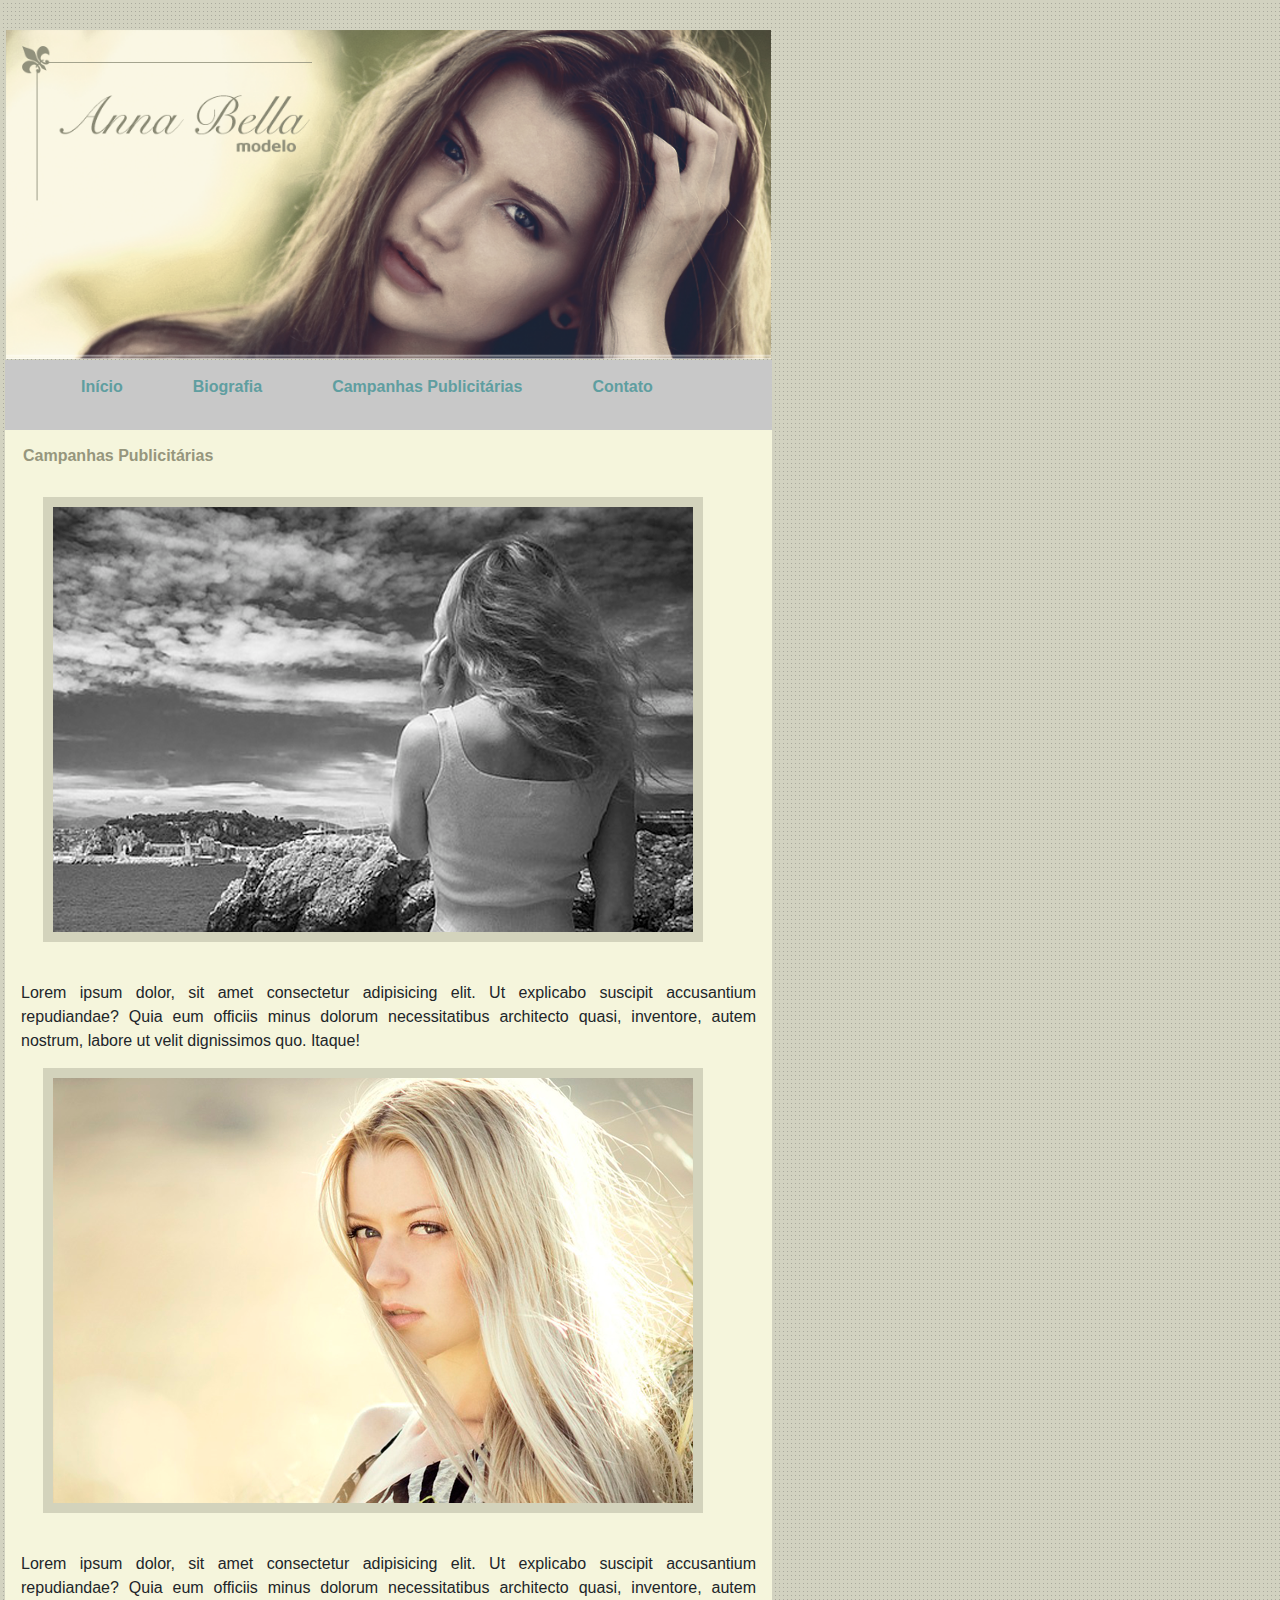
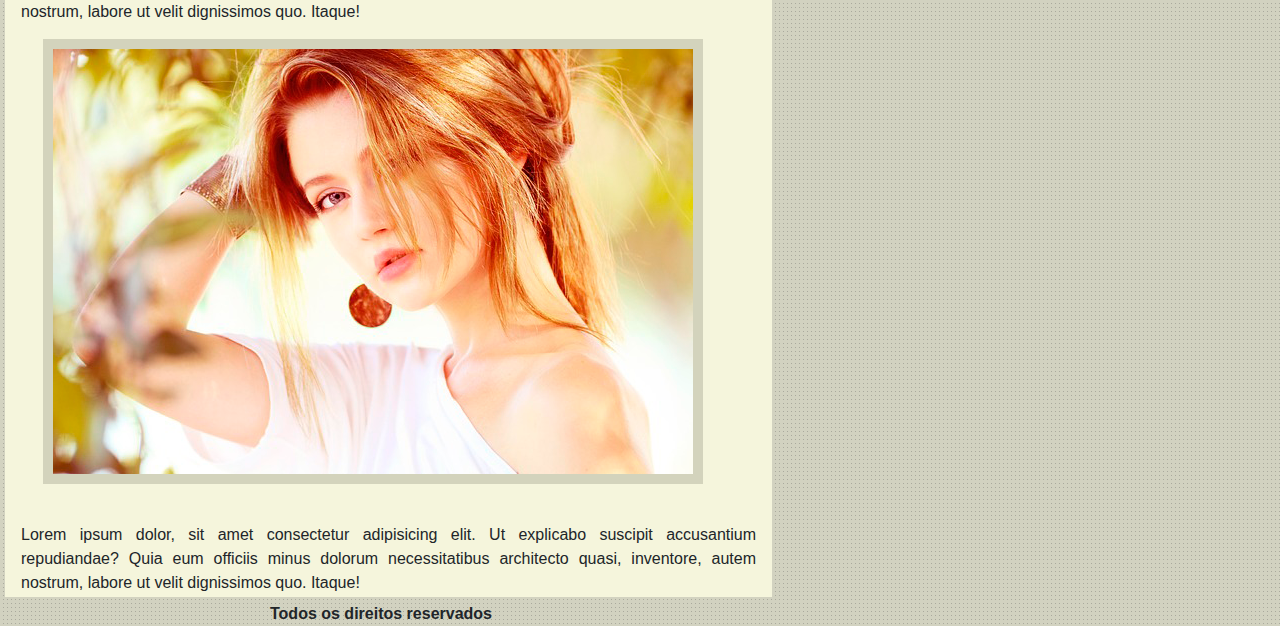
<file: campaigns.html>
<!DOCTYPE html>
<html>
    <head>
        <meta charset="UTF-8" lang="pt-br">
        <title>Campanhas - A.B.</title>
        <link rel="stylesheet" type="text/css" href="styles/estilo.css">
        <style>
            #corpo {
            background: AntiqueWhite url('img/fundo.png');
            }
        </style>

        <link rel="stylesheet" href="https://maxcdn.bootstrapcdn.com/bootstrap/4.5.2/css/bootstrap.min.css">

        <script src="https://ajax.googleapis.com/ajax/libs/jquery/3.5.1/jquery.min.js"></script>
        <script src="https://cdnjs.cloudflare.com/ajax/libs/popper.js/1.16.0/umd/popper.min.js"></script>
        <script src="https://maxcdn.bootstrapcdn.com/bootstrap/4.5.2/js/bootstrap.min.js"></script>
    </head>

    <body id="corpo" class="page">
        <table border="0">
            <tr>
                <td>
                    <img src="img/capa.png" width="765px" height="329px">
                </td>
            </tr>
            <tr style="background:rgb(200, 200, 200); height: 70px;">
                <td>
                    <span class="pgns">
                        <nav>
                            <ul class="nav-list">
                                <li>
                                    <a href="index.html">Início</a>
                                </li>
                                <li>
                                    <a href="bio.html">Biografia</a>
                                </li>
                                <li>
                                    <a href="campaigns.html">Campanhas Publicitárias</a>
                                </li>
                                <li>
                                    <a href="contact.html">Contato</a>
                                </li>
                            </ul>
                        </nav>
                    </span>
                </td>
            </tr>
            <tr class="resumo">
                <td>
                    <span class="title">Campanhas Publicitárias</span>

                    <span class="resumo">
                        <tr class="resumo">
                            <td style="padding: 15px 0px 15px 15px;">
                                <img class="img-contact" src="img/foto1.png">
                            </td>
                        </tr>

                        <tr class="resumo">
                            <td class="resumo" style="padding-bottom: 15px;"><br>
                                Lorem ipsum dolor, sit amet consectetur adipisicing elit. 
                                Ut explicabo suscipit accusantium repudiandae? 
                                Quia eum officiis minus dolorum necessitatibus architecto quasi, inventore, autem nostrum, 
                                labore ut velit dignissimos quo. Itaque!
                            <br></td>
                        </tr>

                        <tr class="resumo">
                            <td style="padding: 0px 0px 15px 15px;">
                                <img class="img-contact" src="img/foto2.png">
                            </td>
                        </tr>

                        <tr class="resumo">
                            <td class="resumo" style="padding-bottom: 15px;"><br>
                                Lorem ipsum dolor, sit amet consectetur adipisicing elit. 
                                Ut explicabo suscipit accusantium repudiandae? 
                                Quia eum officiis minus dolorum necessitatibus architecto quasi, inventore, autem nostrum, 
                                labore ut velit dignissimos quo. Itaque!
                            <br></td>
                        </tr>

                        <tr class="resumo">
                            <td style="padding: 0px 0px 15px 15px;">
                                <img class="img-contact" src="img/foto3.png">
                            </td>
                        </tr>

                        <tr class="resumo">
                            <td class="resumo"><br>
                                Lorem ipsum dolor, sit amet consectetur adipisicing elit. 
                                Ut explicabo suscipit accusantium repudiandae? 
                                Quia eum officiis minus dolorum necessitatibus architecto quasi, inventore, autem nostrum, 
                                labore ut velit dignissimos quo. Itaque!
                            <br></td>
                        </tr>
                    </span>
                    <br>
                </td>
            </tr>
            <tr class="resumo">
                <td>
                </td>
            </tr>
            <tr>
                <td style="justify-content: center; align-items: center; font-weight: bold; padding: 5px 0px 0px 265px;">
                    Todos os direitos reservados
                </td>
            </tr>
        </table>
    </body>
</html>
</file>
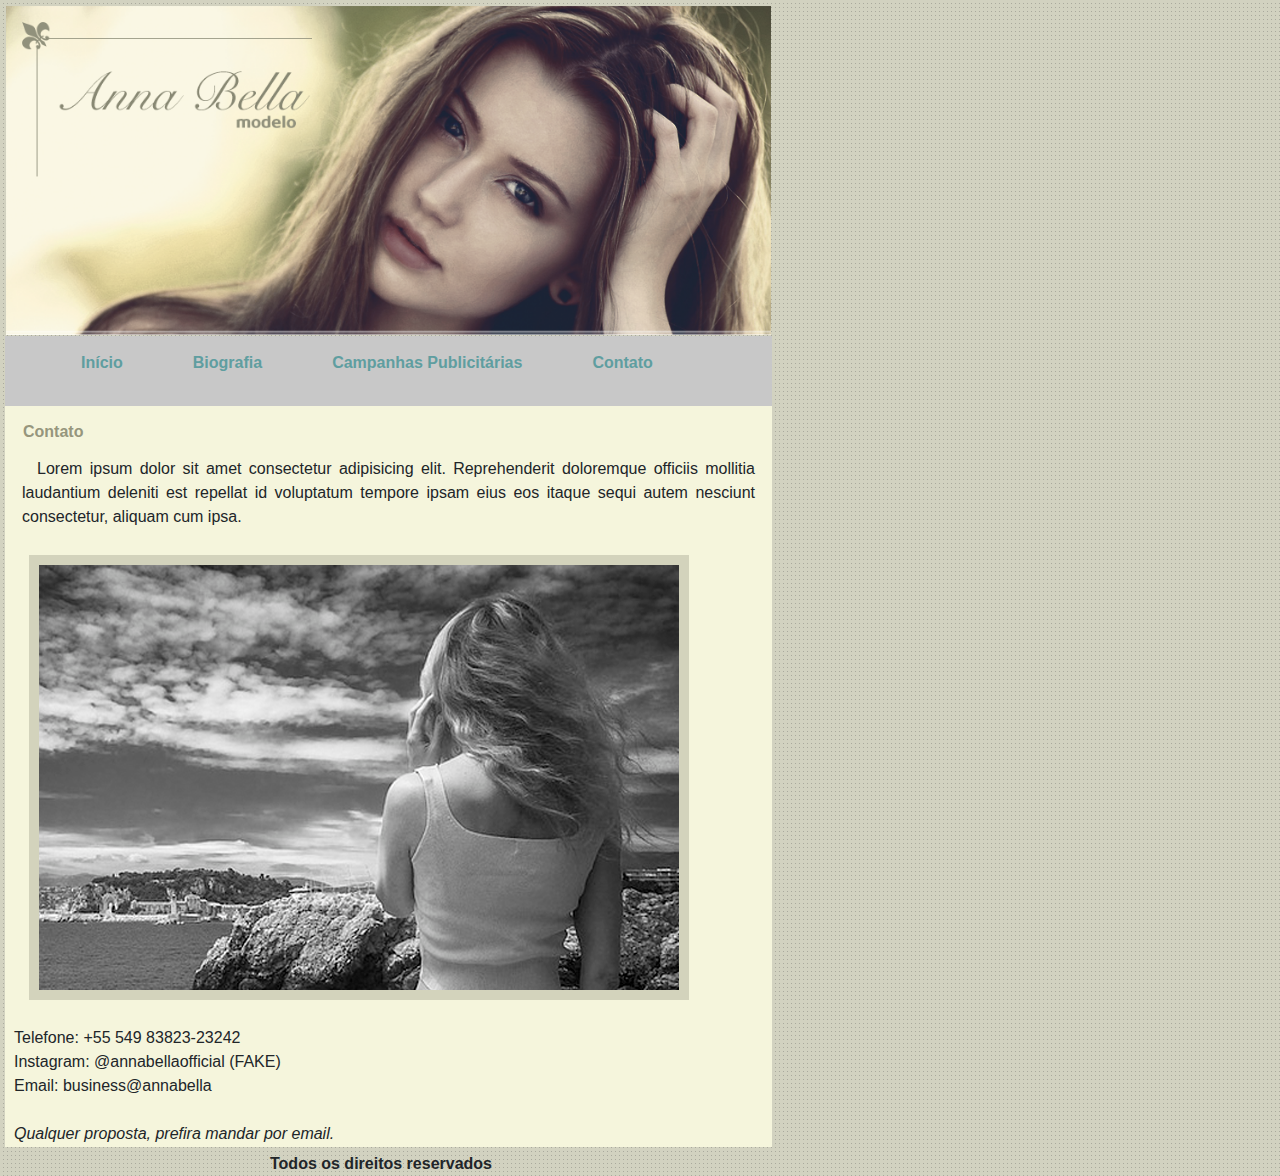
<file: contact.html>
<!DOCTYPE html>
<html>
    <head>
        <meta charset="UTF-8" lang="pt-br">
        <title>Contato - A.B.</title>
        <link rel="stylesheet" type="text/css" href="styles/estilo.css">
        <style>
            #corpo {
            background: AntiqueWhite url('img/fundo.png');
            }
        </style>

        <link rel="stylesheet" href="https://maxcdn.bootstrapcdn.com/bootstrap/4.5.2/css/bootstrap.min.css">

        <script src="https://ajax.googleapis.com/ajax/libs/jquery/3.5.1/jquery.min.js"></script>
        <script src="https://cdnjs.cloudflare.com/ajax/libs/popper.js/1.16.0/umd/popper.min.js"></script>
        <script src="https://maxcdn.bootstrapcdn.com/bootstrap/4.5.2/js/bootstrap.min.js"></script>
    </head>

    <body id="corpo">
        <table border="0">
            <tr>
                <td>
                    <img src="img/capa.png" width="765px" height="329px">
                </td>
            </tr>
            <tr style="background:rgb(200, 200, 200); height: 70px;">
                <td>
                    <span class="pgns">
                        <nav>
                            <ul class="nav-list">
                              <li><a href="index.html">Início</a></li>
                              <li><a href="bio.html">Biografia</a></li>
                              <li><a href="campaigns.html">Campanhas Publicitárias</a></li>
                              <li><a href="contact.html">Contato</a></li>
                            </ul>
                          </nav>
                    </span>
                </td>
            </tr>
            <tr class="resumo">
                <td>
                    <span class="title">Contato</span>

                    <span class="resumo">
                        Lorem ipsum dolor sit amet consectetur adipisicing elit. 
                        Reprehenderit doloremque officiis mollitia laudantium deleniti est repellat id 
                        voluptatum tempore ipsam eius eos itaque sequi autem nesciunt consectetur, 
                        aliquam cum ipsa.
                    </span>
                    <br>
                </td>
            </tr>
            <tr class="resumo">
                <td>
                    <img class="img-contact" src="img/foto1.png">
                </td>
            </tr>
            <tr class="resumo">
                <td><br>Telefone: +55 549 83823-23242<br>Instagram: @annabellaofficial (FAKE)<br>Email: business@annabella
                <br><br><em>Qualquer proposta, prefira mandar por email.</em>
            </td>
            </tr>
            <tr>
                <td style="justify-content: center; align-items: center; font-weight: bold; padding: 5px 0px 0px 265px;">
                    Todos os direitos reservados
                </td>
            </tr>
        </table>
    </body>
</html>
</file>
<file: styles/estilo.css>
#corpo {
    font-family: Arial, Helvetica, sans-serif;
    padding-top: 5px;
    padding-left: 5px;
}

table {
    width: 765px;
    height: 329px;
}

.title {
    color: rgb(150, 150, 125);
    font-weight: bold;
    line-height: 50px;
    display: block;
    text-indent: 9px;
}

.pgns {
    display: inline-block;
}

.no-color {
    color: black;
}

.resumo {
    padding: 0px 8px 0px 8px;
    background: beige;
    display: block;
    text-align: justify;
    text-indent: 15px;
}

.img-contact {
    border: 10px solid #d3d3bc;
}

.nav-list {
    list-style: none;
    justify-content: center;
    align-items: center;
    display: flex;
    font-weight: bold;
}

.nav-list li {
    margin: 0px 35px;
}

.nav-list li a {
    color: cadetblue;
}

.nav-list li a:hover {
    color: blue;
    text-decoration: none;
    transition: color 0.3s ease;
}
</file>
